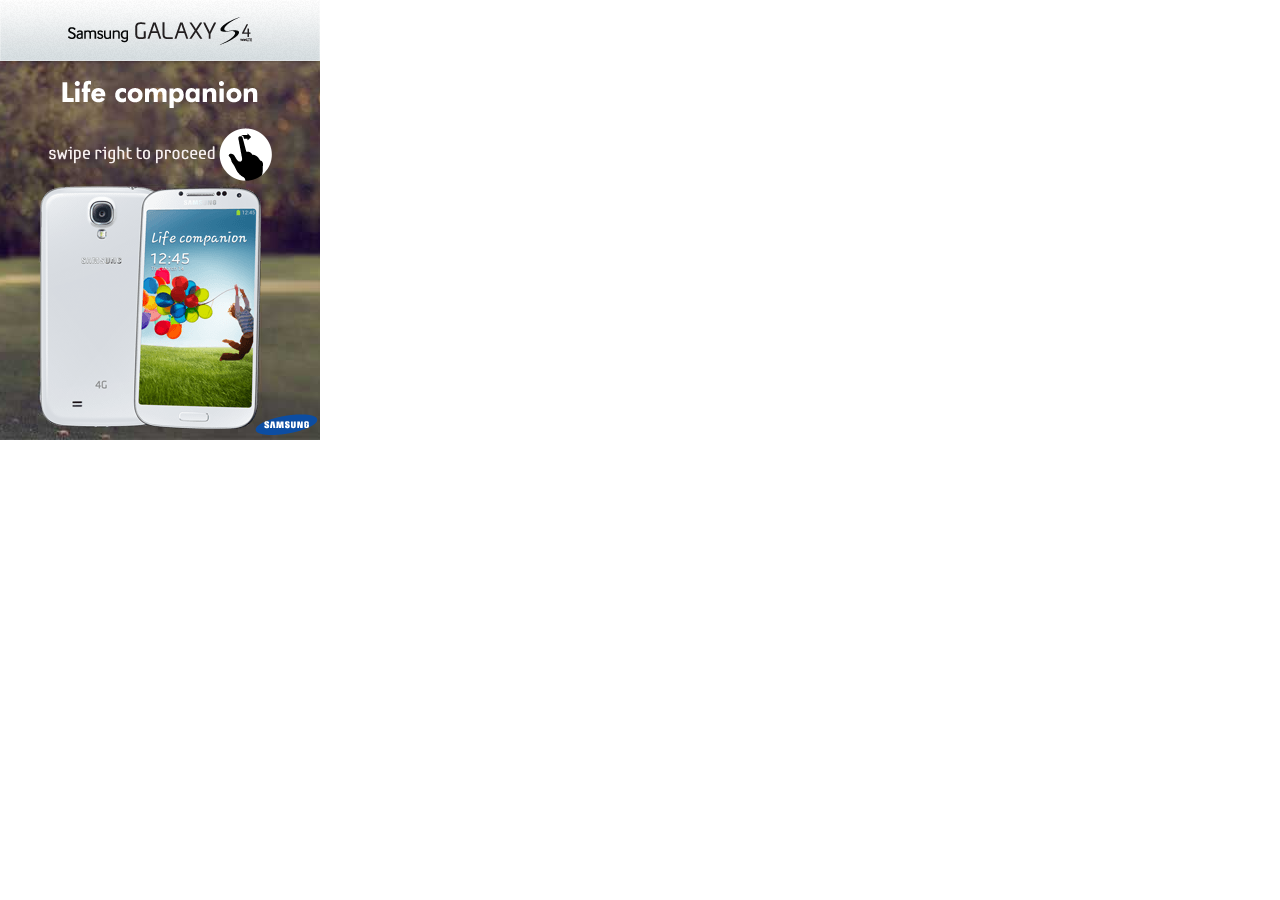
<file: index.html>
<!DOCTYPE HTML>
<html>

<head>
	<title>Samsung Galaxy S4</title>
	<meta name = "viewport" content = "width=320,initial-scale=1, user-scalable=no">
	<link rel="stylesheet" type="text/css" href="css/style.css" />
	<script type="text/javascript">

	  (function(i,s,o,g,r,a,m){i['GoogleAnalyticsObject']=r;i[r]=i[r]||function(){
	  (i[r].q=i[r].q||[]).push(arguments)},i[r].l=1*new Date();a=s.createElement(o),
	  m=s.getElementsByTagName(o)[0];a.async=1;a.src=g;m.parentNode.insertBefore(a,m)
	  })(window,document,'script','//www.google-analytics.com/analytics.js','ga');

	  ga('create', 'UA-40923772-1', 'mynameisakbar.com');
	  ga('send', 'pageview');

	 </script>
	<script src="http://ajax.googleapis.com/ajax/libs/jquery/1.9.1/jquery.min.js"></script>
	<script src="js/jquery.hammer.min.js"></script>
	<script src="js/general.js"></script>
</head>

<body>

	<div class = "container" id = "home">
		<div class="header" id = "landing"></div>
		<div id="landing-title" class="center"></div>
		<div id="sw-right" class="center swipe"></div>
		<div id="landing-phone" class="center"></div>
		<div class="samsung-logo"></div>
	</div>

</body>


</html>
</file>
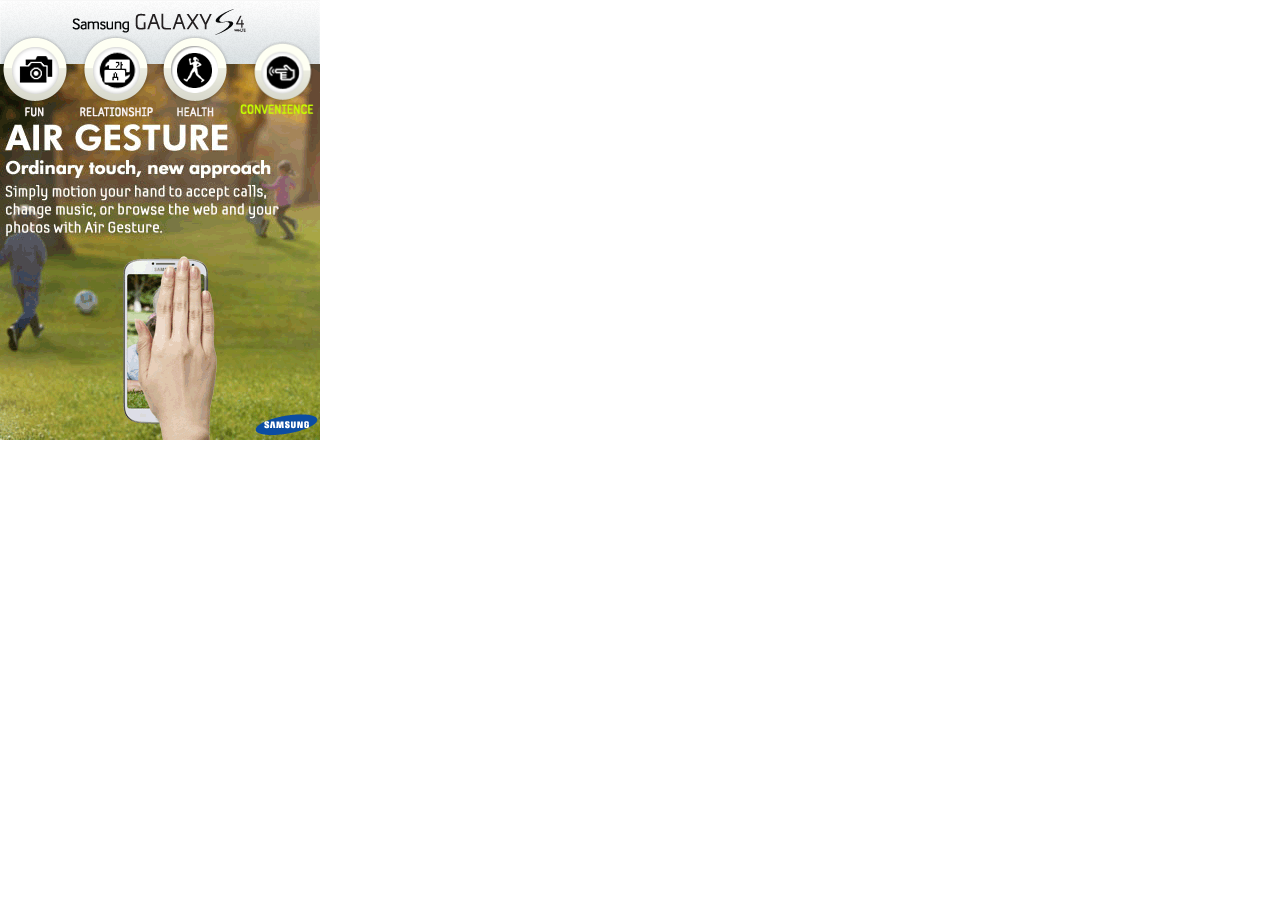
<file: conpage.html>
<!DOCTYPE HTML>
<html>

<head>
	<title>Samsung Galaxy S4</title>
	<meta name = "viewport" content = "width=320,initial-scale=1, user-scalable=no">
	<link rel="stylesheet" type="text/css" href="css/style.css" />
	<script type="text/javascript">

	  (function(i,s,o,g,r,a,m){i['GoogleAnalyticsObject']=r;i[r]=i[r]||function(){
	  (i[r].q=i[r].q||[]).push(arguments)},i[r].l=1*new Date();a=s.createElement(o),
	  m=s.getElementsByTagName(o)[0];a.async=1;a.src=g;m.parentNode.insertBefore(a,m)
	  })(window,document,'script','//www.google-analytics.com/analytics.js','ga');

	  ga('create', 'UA-40923772-1', 'mynameisakbar.com');
	  ga('send', 'pageview');

	 </script>
	<script src="http://ajax.googleapis.com/ajax/libs/jquery/1.9.1/jquery.min.js"></script>
	<script src="js/jquery.hammer.min.js"></script>
	<script src="js/general.js"></script>

</head>

<body>

	<div class = "container" id ="con-page">
		<div class="header" id = "discover"></div>
		<div class="menu-bar">
			<div class="menu-items" id="fun"></div>
			<div class="menu-items" id="relationship"></div>
			<div class="menu-items" id="health"></div>
			<div class="menu-items" id="convenience-a"></div>
		</div>
		<!--div id="air-gifs"></div-->
		<div class="samsung-logo"></div>
	</div>

</body>


</html>
</file>
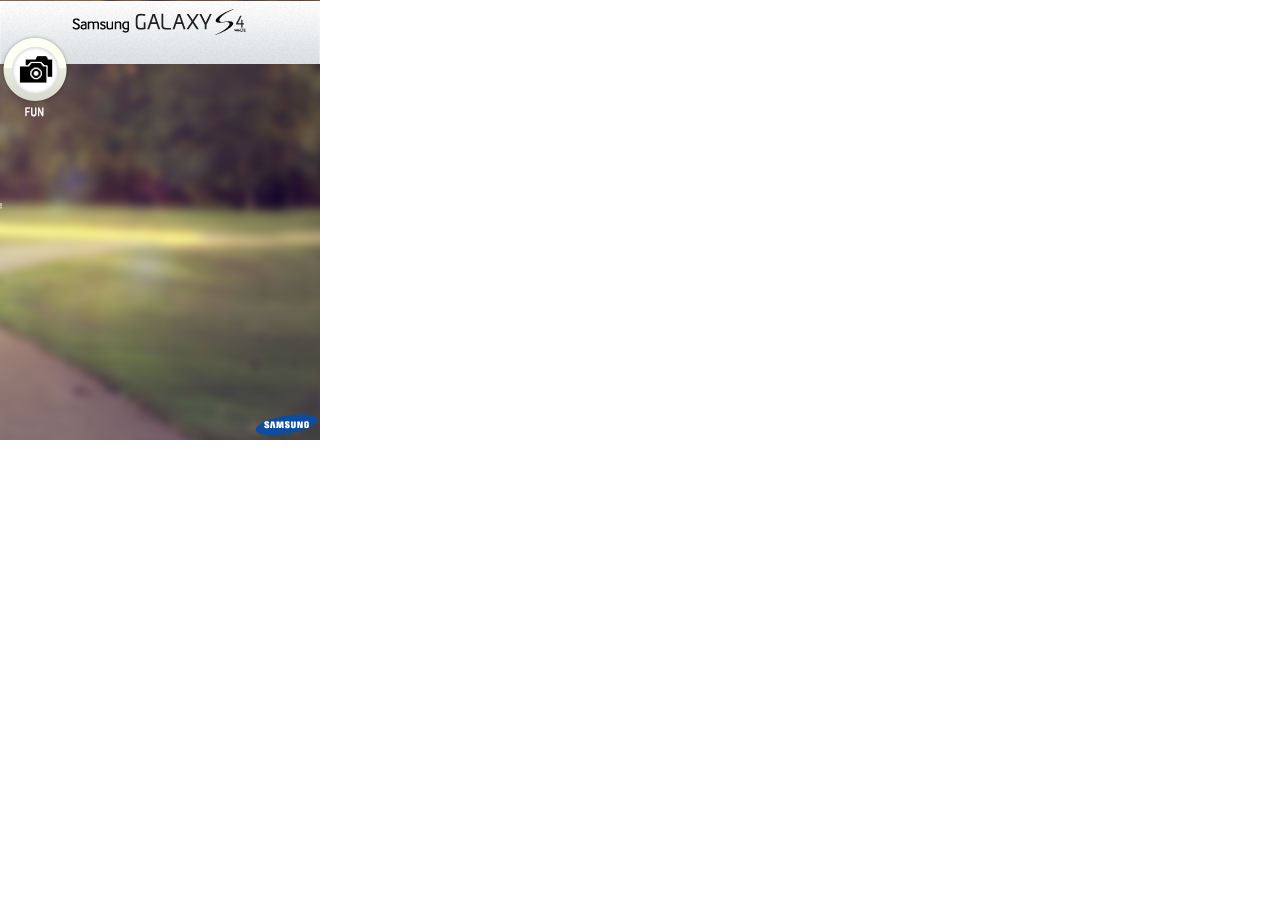
<file: discover.html>
<!DOCTYPE HTML>
<html>

<head>
	<title>Samsung Galaxy S4</title>
	<meta name = "viewport" content = "width=320,initial-scale=1, user-scalable=no">
	<link rel="stylesheet" type="text/css" href="css/style.css" />
	<style type="text/css">
		.menu-items, #tap-to-discover, #phone-discover{
			display: none;
		}
	</style>
	<script type="text/javascript">

	  (function(i,s,o,g,r,a,m){i['GoogleAnalyticsObject']=r;i[r]=i[r]||function(){
	  (i[r].q=i[r].q||[]).push(arguments)},i[r].l=1*new Date();a=s.createElement(o),
	  m=s.getElementsByTagName(o)[0];a.async=1;a.src=g;m.parentNode.insertBefore(a,m)
	  })(window,document,'script','//www.google-analytics.com/analytics.js','ga');

	  ga('create', 'UA-40923772-1', 'mynameisakbar.com');
	  ga('send', 'pageview');

	 </script>
	<script src="http://ajax.googleapis.com/ajax/libs/jquery/1.9.1/jquery.min.js"></script>
	<script src="js/jquery.hammer.min.js"></script>
	<script src="js/general.js"></script>
	<script type="text/javascript">
	$(document).ready(function() {
		 $("#fun").fadeIn(400);
		 $("#relationship").delay(800).fadeIn(400);
		 $("#health").delay(1200).fadeIn(400);
		 $("#convenience").delay(1600).fadeIn(400);

		 $("#s4-logo-big").delay(2000).animate({"left": "0px"}, 400);
		 $("#start-discover").delay(2400).animate({"left": "0px"}, 400);

		 $("#tap-to-discover").delay(2800).fadeIn(800);
		 $("#phone-discover").delay(2800).fadeIn(800);
	});
	</script>
</head>

<body>

	<div class = "container" id ="second-page">
		<div class="header" id = "discover"></div>
		<div class="menu-bar">
			<div class="menu-items" id="fun"></div>
			<div class="menu-items" id="relationship"></div>
			<div class="menu-items" id="health"></div>
			<div class="menu-items" id="convenience"></div>
		</div>
		<div id="tap-to-discover"></div>
		<div id="s4-logo-big"></div>
		<div id="start-discover"></div>
		<div id="phone-discover"></div>
		<div class="samsung-logo"></div>
	</div>

</body>


</html>
</file>
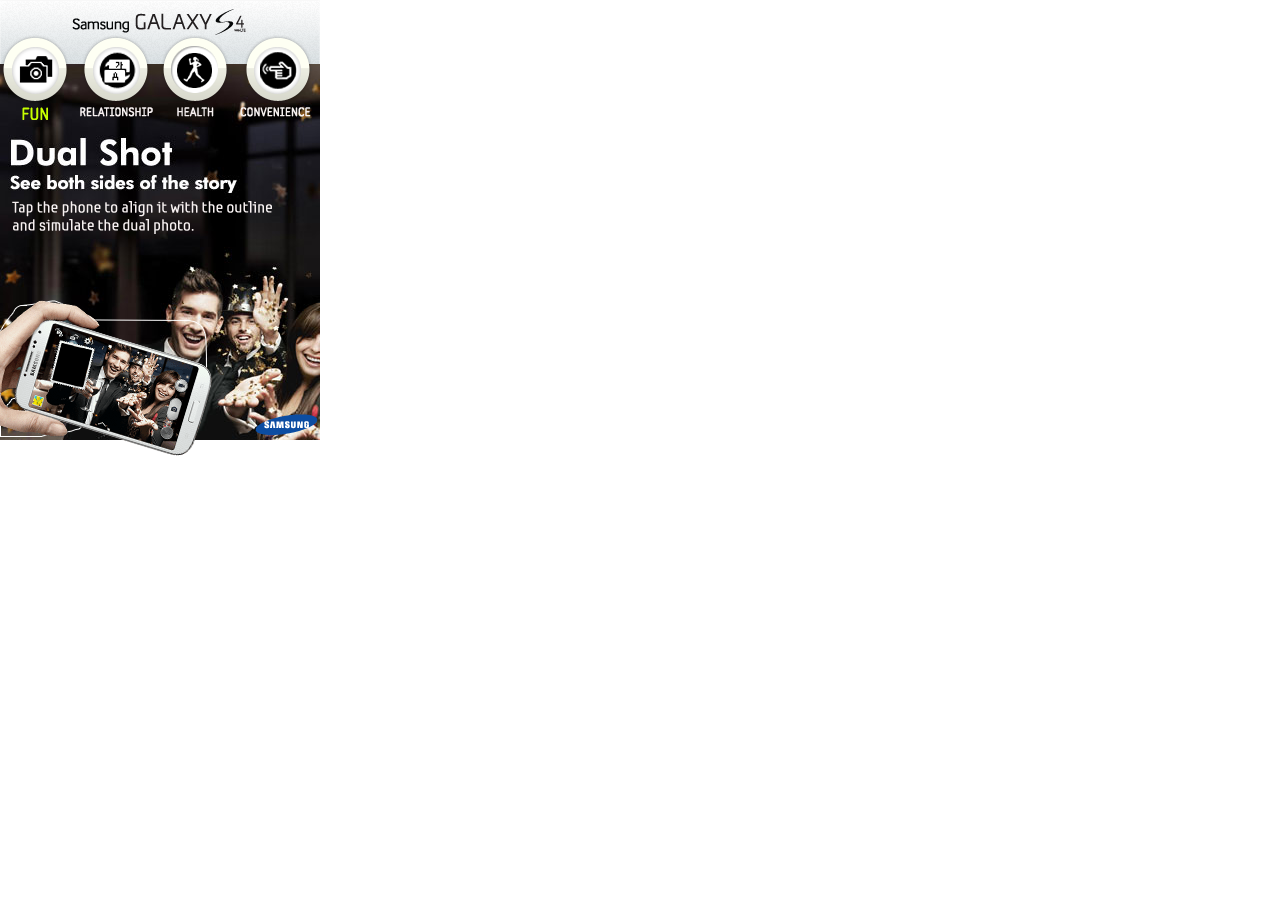
<file: funpage.html>
<!DOCTYPE HTML>
<html>

<head>
	<title>Samsung Galaxy S4</title>
	<meta name = "viewport" content = "width=320,initial-scale=1, user-scalable=no">
	<link rel="stylesheet" type="text/css" href="css/style.css" />
	<script type="text/javascript">

	  (function(i,s,o,g,r,a,m){i['GoogleAnalyticsObject']=r;i[r]=i[r]||function(){
	  (i[r].q=i[r].q||[]).push(arguments)},i[r].l=1*new Date();a=s.createElement(o),
	  m=s.getElementsByTagName(o)[0];a.async=1;a.src=g;m.parentNode.insertBefore(a,m)
	  })(window,document,'script','//www.google-analytics.com/analytics.js','ga');

	  ga('create', 'UA-40923772-1', 'mynameisakbar.com');
	  ga('send', 'pageview');

	 </script>
	<script src="http://ajax.googleapis.com/ajax/libs/jquery/1.9.1/jquery.min.js"></script>
	<script src="js/jquery.hammer.min.js"></script>
	<script src="http://raw.github.com/carlo/jquery-base64/master/jquery.base64.min.js"></script>
	<script src="js/binaryajax.js"></script>
	<script src="js/exif.js"></script>
	<script src="js/megapix-image.js"></script>
	<script src="js/general.js"></script>
</head>

<body>

	<div class = "container" id ="fun-page">
		<div class="header" id = "discover"></div>
		<div class="menu-bar">
			<div class="menu-items" id="fun-a"></div>
			<div class="menu-items" id="relationship"></div>
			<div class="menu-items" id="health"></div>
			<div class="menu-items" id="convenience"></div>
		</div>
		<div class="fun-text">
			<div id="text-1"></div>
			<div id="text-2"></div>
			<div id="text-3"></div>
		</div>
		<div id="photo-button"></div>
		<input type="file" id="mainInput" required/>

		<div id="hand-outline"></div>
		<div id="s4-camera"></div>
		<div id="final-camera">
			<canvas id="canvasImage"></canvas>
		</div>	
		<div class="samsung-logo"></div>
	</div>

</body>


</html>
</file>
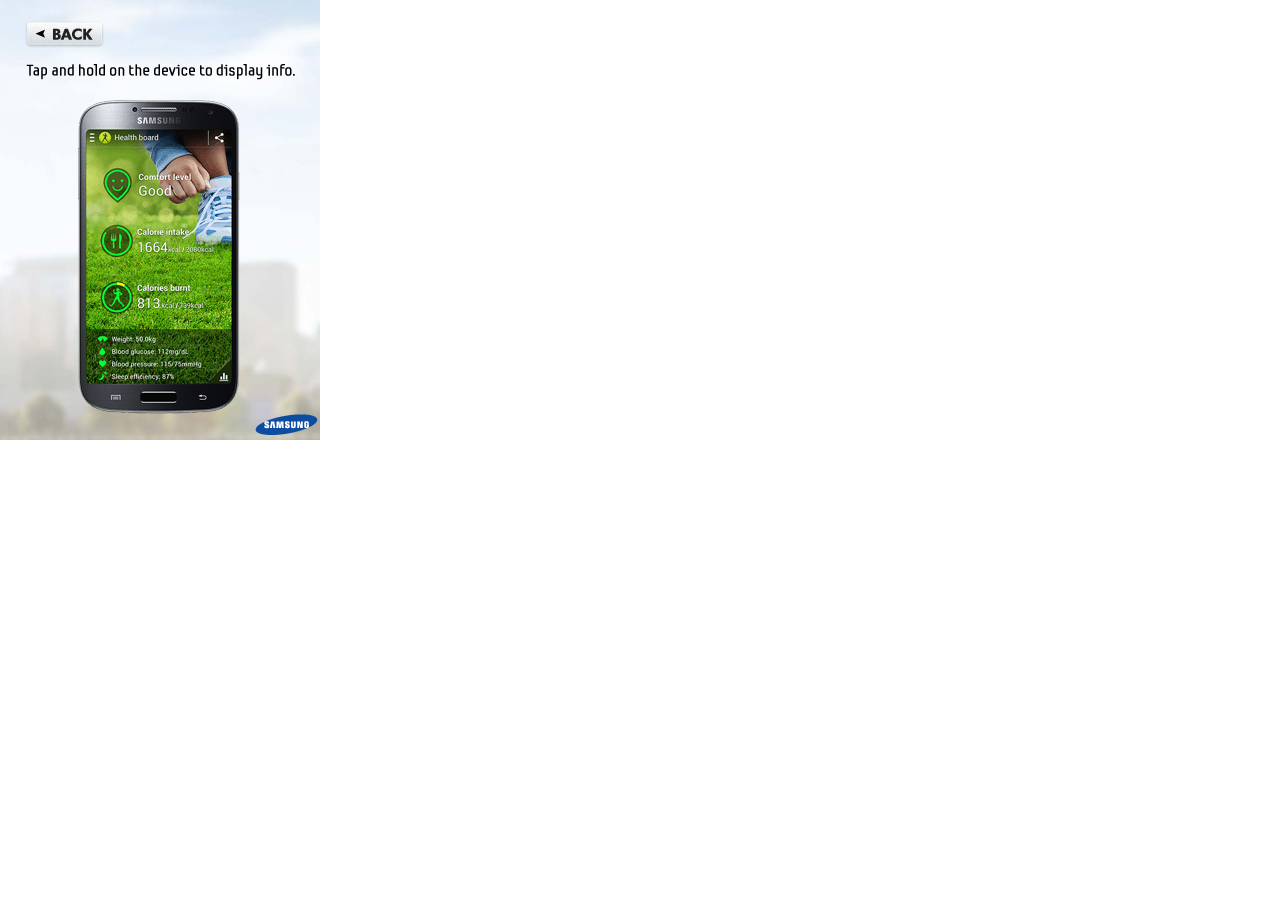
<file: healthpage-2.html>
<!DOCTYPE HTML>
<html>

<head>
	<title>Samsung Galaxy S4</title>
	<meta name = "viewport" content = "width=320,initial-scale=1, user-scalable=no">
	<link rel="stylesheet" type="text/css" href="css/style.css" />
	<script type="text/javascript">

	  (function(i,s,o,g,r,a,m){i['GoogleAnalyticsObject']=r;i[r]=i[r]||function(){
	  (i[r].q=i[r].q||[]).push(arguments)},i[r].l=1*new Date();a=s.createElement(o),
	  m=s.getElementsByTagName(o)[0];a.async=1;a.src=g;m.parentNode.insertBefore(a,m)
	  })(window,document,'script','//www.google-analytics.com/analytics.js','ga');

	  ga('create', 'UA-40923772-1', 'mynameisakbar.com');
	  ga('send', 'pageview');

	 </script>
	<script src="http://ajax.googleapis.com/ajax/libs/jquery/1.9.1/jquery.min.js"></script>
	<script src="js/jquery.hammer.min.js"></script>
	<script src="js/general.js"></script>
</head>

<body>

	<div class = "container" id ="health-page-2">
		<div id="info-bottom"></div>
		<div id="info-top"></div>
		<div id="hotspot-for-health"></div>
		<div class="samsung-logo"></div>
	</div>

</body>


</html>
</file>
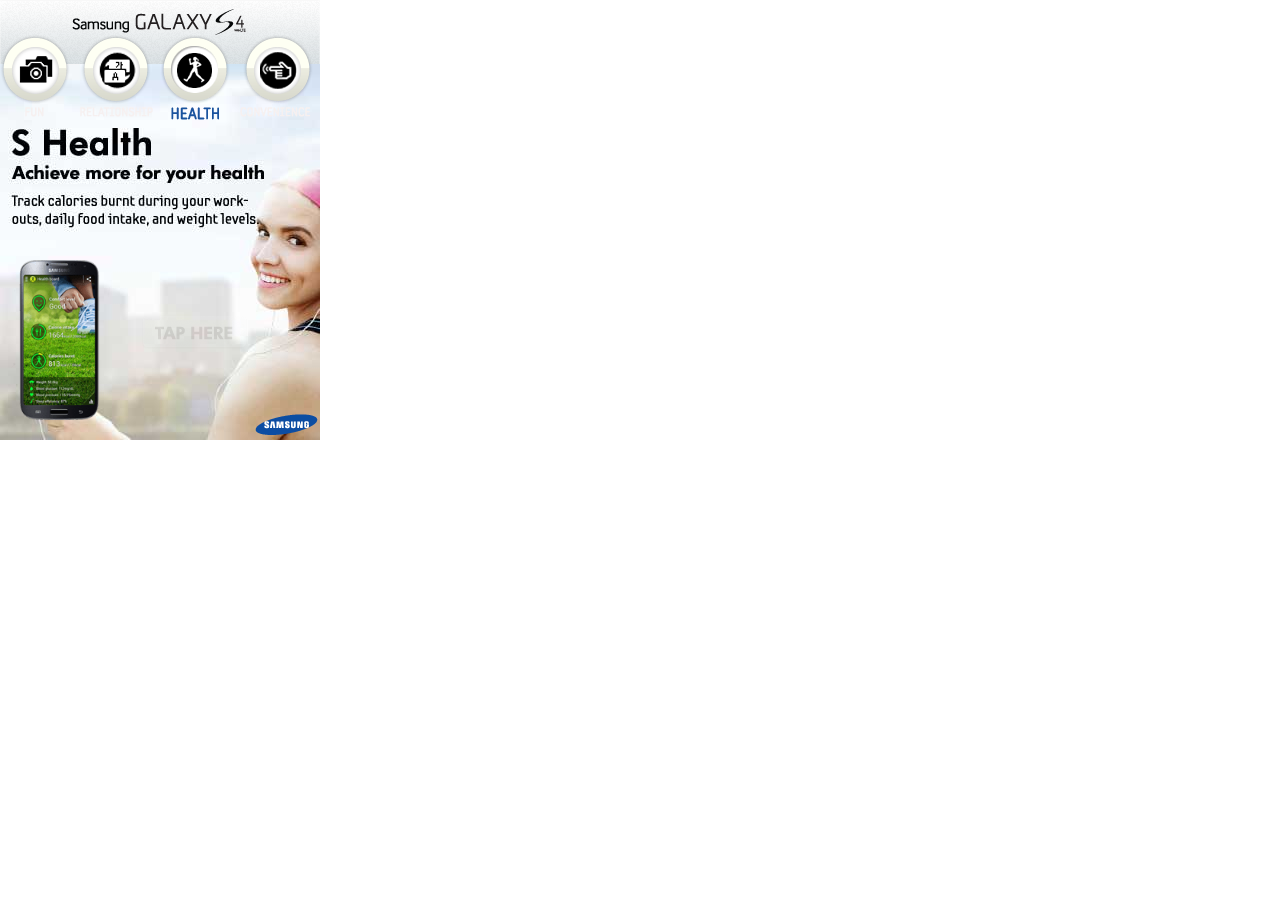
<file: healthpage.html>
<!DOCTYPE HTML>
<html>

<head>
	<title>Samsung Galaxy S4</title>
	<meta name = "viewport" content = "width=320,initial-scale=1, user-scalable=no">
	<link rel="stylesheet" type="text/css" href="css/style.css" />
	<style type="text/css">
		#tap-health-info{
			display: none;
		}
	</style>
	<script type="text/javascript">

	  (function(i,s,o,g,r,a,m){i['GoogleAnalyticsObject']=r;i[r]=i[r]||function(){
	  (i[r].q=i[r].q||[]).push(arguments)},i[r].l=1*new Date();a=s.createElement(o),
	  m=s.getElementsByTagName(o)[0];a.async=1;a.src=g;m.parentNode.insertBefore(a,m)
	  })(window,document,'script','//www.google-analytics.com/analytics.js','ga');

	  ga('create', 'UA-40923772-1', 'mynameisakbar.com');
	  ga('send', 'pageview');

	 </script>
	<script src="http://ajax.googleapis.com/ajax/libs/jquery/1.9.1/jquery.min.js"></script>
	<script src="js/jquery.hammer.min.js"></script>
	<script src="js/general.js"></script>
	<script type="text/javascript">
	$(document).ready(function() {
		 /*$("#fun").fadeIn(400);
		 $("#relationship").delay(800).fadeIn(400);
		 $("#health").delay(1200).fadeIn(400);
		 $("#convenience").delay(1600).fadeIn(400);

		 $("#s4-logo-big").delay(2000).animate({"left": "0px"}, 400);
		 $("#start-discover").delay(2400).animate({"left": "0px"}, 400);

		 $("#tap-to-discover").delay(2800).fadeIn(800);
		 $("#phone-discover").delay(2800).fadeIn(800);*/

		 $("#s4health").animate({"left": "0px"}, 600);
		 $("#tap-health-info").delay(600).fadeIn(400);
	});
	</script>
</head>

<body>

	<div class = "container" id ="health-page">
		<div class="header" id = "discover"></div>
		<div class="menu-bar">
			<div class="menu-items" id="fun"></div>
			<div class="menu-items" id="relationship"></div>
			<div class="menu-items" id="health-a"></div>
			<div class="menu-items" id="convenience"></div>
		</div>
		<div id="health-holder">
			<div id="s4health"></div>
			<div id="tap-health-info"></div>
		</div>
		<div class="samsung-logo"></div>
	</div>

</body>


</html>
</file>
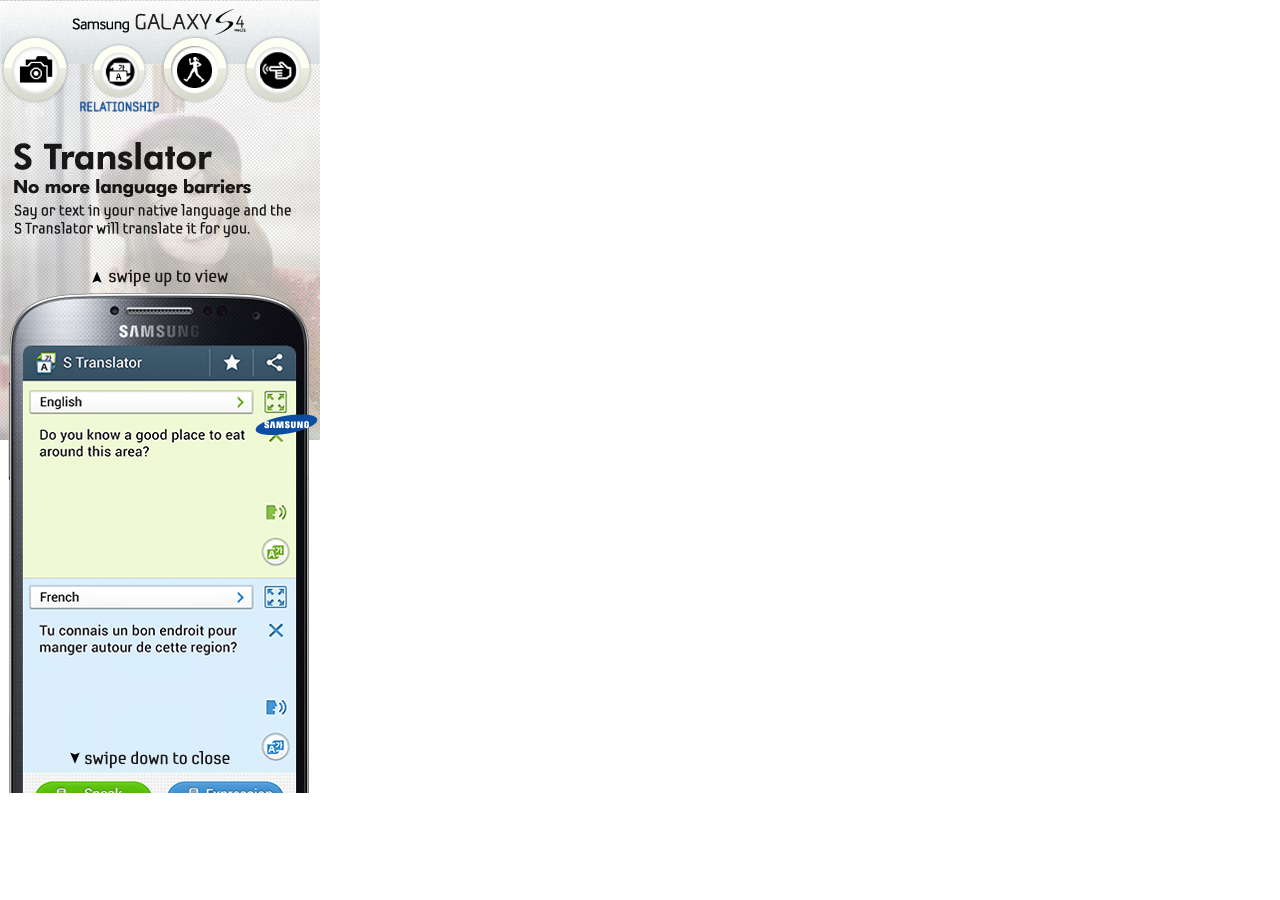
<file: relpage.html>
<!DOCTYPE HTML>
<html>

<head>
	<title>Samsung Galaxy S4</title>
	<meta name = "viewport" content = "width=320,initial-scale=1, user-scalable=no">
	<link rel="stylesheet" type="text/css" href="css/style.css" />
	<script type="text/javascript">

	  (function(i,s,o,g,r,a,m){i['GoogleAnalyticsObject']=r;i[r]=i[r]||function(){
	  (i[r].q=i[r].q||[]).push(arguments)},i[r].l=1*new Date();a=s.createElement(o),
	  m=s.getElementsByTagName(o)[0];a.async=1;a.src=g;m.parentNode.insertBefore(a,m)
	  })(window,document,'script','//www.google-analytics.com/analytics.js','ga');

	  ga('create', 'UA-40923772-1', 'mynameisakbar.com');
	  ga('send', 'pageview');

	 </script>
	<script src="http://ajax.googleapis.com/ajax/libs/jquery/1.9.1/jquery.min.js"></script>
	<script src="js/jquery.hammer.min.js"></script>
	<script src="js/general.js"></script>
</head>

<body>

	<div class = "container" id ="rel-page">
		<div class="header" id = "discover"></div>
		<div class="menu-bar">
			<div class="menu-items" id="fun"></div>
			<div class="menu-items" id="relationship-a"></div>
			<div class="menu-items" id="health"></div>
			<div class="menu-items" id="convenience"></div>
		</div>
		<div id="swipeuptoview"></div>
		<div id="slidephone"></div>
		<div class="samsung-logo"></div>
	</div>

</body>


</html>
</file>
<file: css/style.css>
body{
	margin: 0;
	padding: 0;
}

/*header*/
.header{
	width: 320px;
	height: 64px;
	position: absolute;
	z-index: 2;
}

#landing{
	background: url('../assets/topbar.png')no-repeat;
}

#discover{
	background: url('../assets/topbartop.png')no-repeat;
}

.container{
	width: 320px;
	height: 440px;
}

/*footer*/
.samsung-logo{
	width: 63px;
	height: 21px;
	background: url('../assets/samsunglogo.png')no-repeat;
	position: fixed;
	top: 414px;
	left: 255px;
	z-index: 100;
}

/*home page*/
#home{
	background: url('../assets/bg.jpg')no-repeat;
	background-position: -570px 40px;
	transition: background-position 2s ease; 
}

#second-page{
	background: url('../assets/bg-discover.jpg')no-repeat;
}

#fun-page{
	background: url('../assets/fun-bg.jpg')no-repeat;
	background-position: 0px 15px;
}

#health-page{
	background: url('../assets/shealth.jpg')no-repeat;
	background-position: 0px 10x;
}

#health-page-2{
	background: url('../assets/shealthinfobg.jpg')no-repeat;
}

#rel-page{
	background: url('../assets/stranslatorbg.jpg')no-repeat;
}

#con-page{
	background: url('../assets/airbg.gif')no-repeat;
}


/*.home-left{
	background-position: -100px 40px!important;
	transition: background-position 2s ease; 
}*/

.center{
	margin: 0 auto;
}

#landing-title{
	width: 196px;
	height: 28px;
	background: url('../assets/lifecompanion.png')no-repeat;
	position: relative;
	top: 80px;
}

.swipe{
	width:223px;
	height: 53px;
	position: relative;
	top: 100px;
}

#sw-right{
	background: url('../assets/swiperighttoproceed.png')no-repeat;
}

#landing-phone{
	background: url('../assets/phone.png')no-repeat;
	width: 222px;
	height: 243px;
	position: relative;
	top: 105px;
	right: 10px;
}

/*discover page*/

#tap-to-discover{
	width: 254px;
	height: 24px;
	background: url('../assets/taponthe.jpg')no-repeat;
	margin: 0 auto;
	position: relative;
	top: 150px;
}

#s4-logo-big{
	width: 294px;
	height: 44px;
	background: url('../assets/s4logobig.png')no-repeat;
	margin: 0 auto;
	position: relative;
	top: 170px;

	left: -305px;/*animation*/
}

#start-discover{
	width: 214px;
	height: 28px;
	background: url('../assets/startdiscovering.png')no-repeat;
	margin: 0 auto;
	position: relative;
	top: 180px;

	left: 268px;/*animation*/
}

#phone-discover{
	width: 302px;
	height: 63px;
	background: url('../assets/phonesideways.png')no-repeat;
	margin: 0 auto;
	position: relative;
	top: 200px;
}

/*fun page*/
.fun-text{
	width: 300px;
	height: 50px;
	margin: 0 auto;
	position: relative;
	top: 200px;
}

#text-1{
	background: url('../assets/ds1.png')no-repeat;
	height: 100%;
	width: 100%;
	position: absolute;
	z-index: 1;
}

#text-2{
	background: url('../assets/ds2.png')no-repeat;
	height: 100%;
	width: 100%;
	position: absolute;
	z-index: 2;
	display: none;
}

#text-3{
	background: url('../assets/ds3.png')no-repeat;
	height: 100%;
	width: 100%;
	position: absolute;
	z-index: 3;
	display: none;
}

#photo-button{
	background: url('../assets/takephoto.png')no-repeat;
	width: 148px;
	height: 35px;
	position: relative;
	top: 200px;
	left: 10px;
	display: none;
}

#hand-outline{
	background: url('../assets/handoutline.png')no-repeat;
	width: 207px;
	height: 137px;
	position: absolute;
	top: 300px;
}

#s4-camera{
	background: url('../assets/camera-before.png')no-repeat;
	width: 320px;
	height: 156px;
	position: absolute;
	top: 300px;
	left: -107px;
}

.camera-straightened{
	-webkit-transform:rotate(-17deg);
	transition: -webkit-transform 0.5s ease; 
}

#mainInput{
	background: hsl(0, 100%, 50%);
	position: relative;
	top: 166px;
	left: 10px;
	height: 30px;
	width: 145px;
	opacity: 0;
}

#final-camera{
	background: url('../assets/handfinal-blank.png')no-repeat;
	width: 319px;
	height: 204px;
	position: relative;
	top: 155px;
	left: -340px;
}

/*healthpage*/
#health-holder{
	width: 300px;
	height: 201px;
	margin: 0 auto;
	position: relative;
	top: 260px;
}

#s4health{
	background: url('../assets/s4.png')no-repeat;
	height: 100%;
	width: 131px;
	background-size: 100px 160px;
	float: left;

	/*animation*/
	position: relative;
	left: -105px;
}

#tap-health-info{
	background: url('../assets/taphere.png')no-repeat;
	height: 35px;
	width: 108px;
	float: left;
	position: relative;
	top: 55px;
}

#info-bottom, #info-top{
	margin: 0 auto;
	position: relative;
	top: 100px;
}

#info-bottom{
	width: 311px;
	height: 314px;
	background: url('../assets/shealthphone.png')no-repeat; 
	left: 54px;
}

#info-top{
	width: 311px;
	height: 314px;
	background: url('../assets/shealthinfo.png')no-repeat; 
	top: -215px;
	opacity: 0;
}

#hotspot-for-health{
	/*background: hsl(0, 0%, 0%);*/
	width: 100px;
	height: 50px;
	position: absolute;
	top: 5px;
}

/*relationship*/
#swipeuptoview{
	background: url('../assets/swipeuptoview.png')no-repeat; 
	width: 136px;
	height: 18px;
	margin: 0 auto;
	position: relative;
	top: 269px;
}

#slidephone{
	background: url('../assets/translator.png')no-repeat; 
	margin: 0 auto;
	width: 320px;
	height: 500px;
	position: relative;
	top: 275px;
	z-index: 99;
}

/*convenience*/
#air-gifs{
	width: 252px;
	height: 187px;
	margin: 0 auto;
	background: url('../assets/airhand.gif')no-repeat; 
	position: relative;
	top: 255px;
}

/*Navigation*/
.menu-bar{
	width: 320px;
	height: 85px;
	position: absolute;
	top: 35px;
	z-index: 2;
}

.menu-items{
	width: 25%;
	height: 100%;
	float: left;
	text-align: center;
}

#fun{
	background: url('../assets/fun.png')no-repeat;
}

#fun-a{
	background: url('../assets/fun-a.png')no-repeat;
}


#relationship{
	background: url('../assets/relationship.png')no-repeat;
}

#relationship-a{
	background: url('../assets/relationship-a.png')no-repeat;
	background-size: 99%;
	background-position: 0px;
}

#health{
	background: url('../assets/shealth.png')no-repeat;
}

#health-a{
	background: url('../assets/shealth-a.png')no-repeat;
}

#convenience{
	background: url('../assets/convenience.png')no-repeat;
}

#convenience-a{
	background: url('../assets/convenience-a.png')no-repeat;
	background-size: 92%;
	background-position: 0px;
}
</file>
